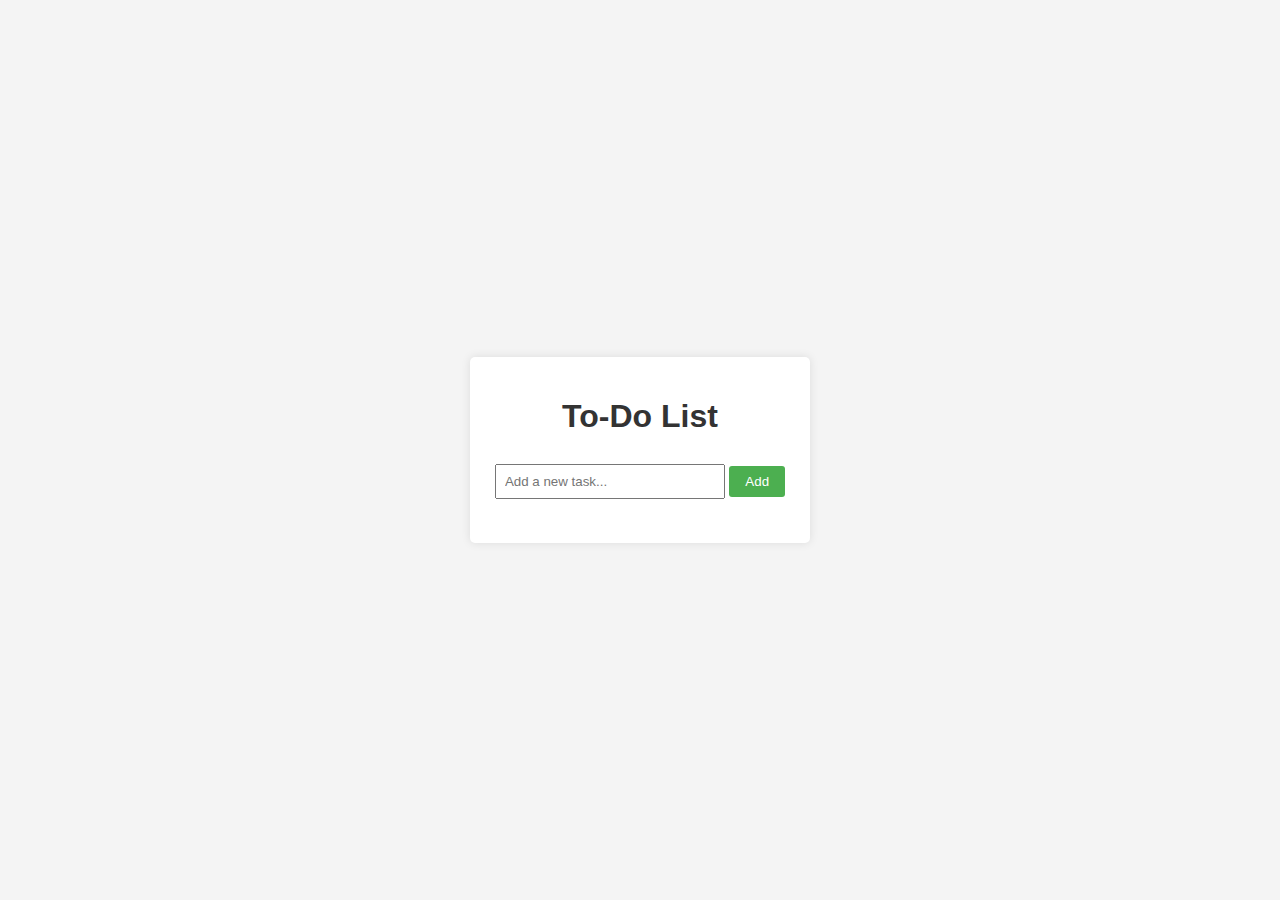
<file: index.html>
<!-- index.html -->

<!DOCTYPE html>
<html lang="en">
<head>
    <meta charset="UTF-8">
    <meta name="viewport" content="width=device-width, initial-scale=1.0">
    <link rel="stylesheet" href="style.css">
    <title>Simple To-Do List</title>
</head>
<body>
    <div class="container">
        <h1>To-Do List</h1>
        <input type="text" id="taskInput" placeholder="Add a new task...">
        <button onclick="addTask()">Add</button>
        <ul id="taskList"></ul>
    </div>

    <script src="script.js"></script>
</body>
</html>
</file>
<file: style.css>
/* style.css */

body {
    font-family: Arial, sans-serif;
    background-color: #f4f4f4;
    margin: 0;
    display: flex;
    align-items: center;
    justify-content: center;
    height: 100vh;
}

.container {
    background-color: #fff;
    padding: 20px;
    border-radius: 5px;
    box-shadow: 0 0 10px rgba(0, 0, 0, 0.1);
    width: 300px;
    text-align: center;
}

h1 {
    color: #333;
}

input {
    width: 70%;
    padding: 8px;
    margin: 8px 0;
}

button {
    background-color: #4caf50;
    color: #fff;
    padding: 8px 16px;
    border: none;
    border-radius: 3px;
    cursor: pointer;
}

button:hover {
    background-color: #45a049;
}

ul {
    list-style-type: none;
    padding: 0;
}

li {
    background-color: #f9f9f9;
    padding: 8px;
    margin: 4px 0;
    border-radius: 3px;
    display: flex;
    justify-content: space-between;
}

li:hover {
    background-color: #f0f0f0;
}

.delete-btn {
    background-color: #e74c3c;
    color: #fff;
    border: none;
    padding: 4px 8px;
    border-radius: 3px;
    cursor: pointer;
}

.delete-btn:hover {
    background-color: #c0392b;
}
</file>
